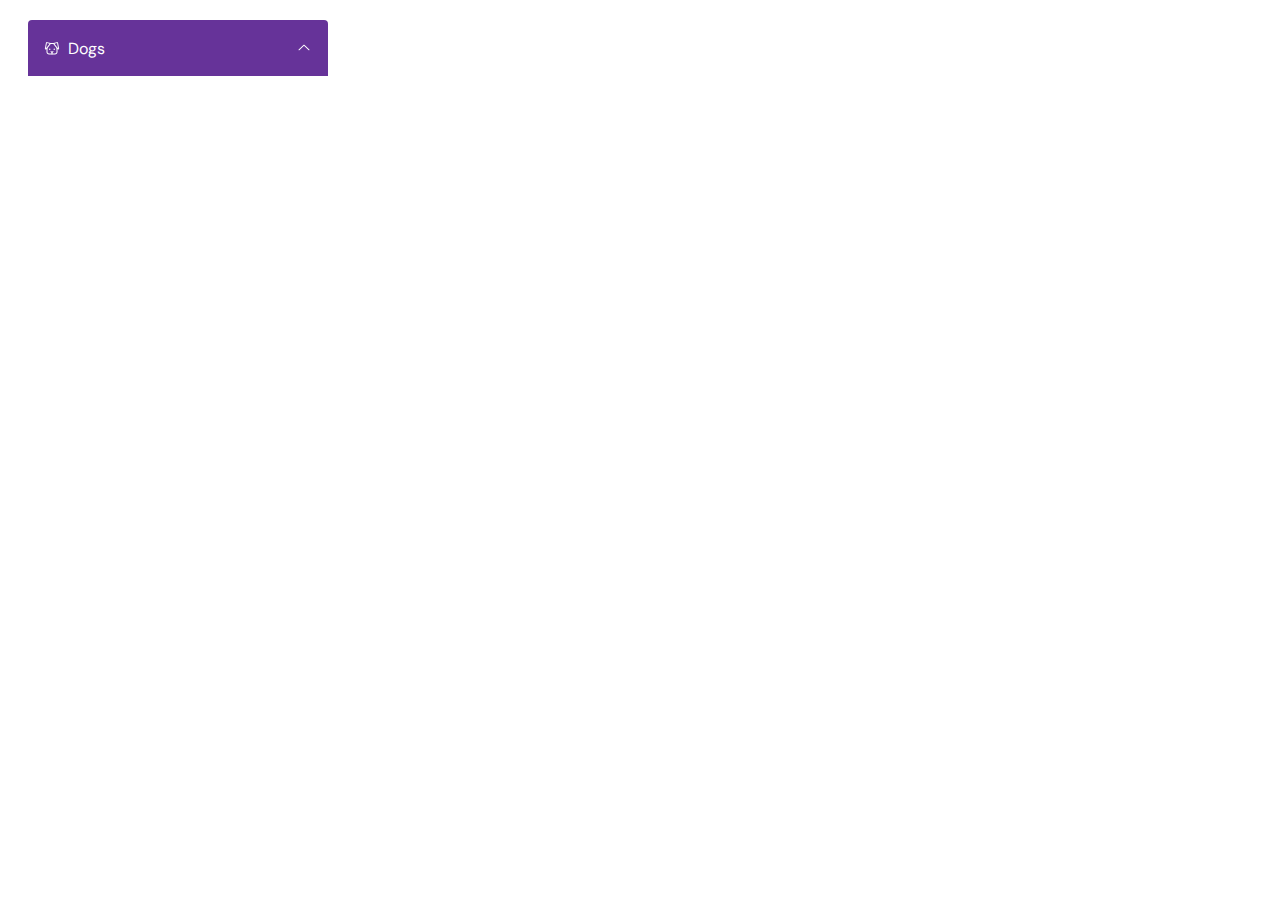
<file: dropdown.html>
<!DOCTYPE html>
<html lang="en">

<head>
    <meta charset="UTF-8">
    <meta name="viewport" content="width=device-width, initial-scale=1.0">
    <link rel="preconnect" href="https://fonts.googleapis.com">
    <link rel="preconnect" href="https://fonts.gstatic.com" crossorigin>
    <link
        href="https://fonts.googleapis.com/css2?family=DM+Sans:ital,opsz,wght@0,9..40,100..1000;1,9..40,100..1000&display=swap"
        rel="stylesheet">

    <link rel="stylesheet" href="./dropdownn.css">
    <title>Dropdown Menu</title>
</head>

<body>
    <div class="dropdown">
        <div class="dropdown-container">


            <label for="checkbox" class="dropdown-header">

                <div class="icon-text">
                    <img src="./Dog.svg" alt="dog icon">
                    <span>Dogs</span>
                </div>
                <input type="checkbox" id="checkbox">
                <img src="./CaretUp.svg" alt="caret icon" class="caret">
            </label>
            <ul class="dropdown-menu">
                <li class="menu-container">
                    Menu item
                </li>
                <li class="menu-container">
                    Menu item
                </li>
                <li class="menu-container">
                    Menu item
                </li>
            </ul>

        </div>
    </div>
</body>

</html>
</file>
<file: dropdownn.css>
body{
    font-family: "DM Sans", sans-serif;
}

.dropdown{
    max-width: 300px;
    margin: 20px;
}


.dropdown-header{
    background-color: rebeccapurple;
     height: 40px;
    display: flex;
    justify-content: space-between;
    align-items: center;
    padding:8px 16px;
    cursor: pointer;
    border-radius: 4px 4px 0 0;
}

.dropdown-header input{
    position: absolute;
    opacity: 0;
}

.dropdown-header .icon-text span{
    color: white;
}

.dropdown-header .icon-text {
 display: flex;
  gap:8px;
}

.dropdown-header .caret{
    transition: transform 0.25s ease-in-out;
 }

 .dropdown-header input:checked + img{
    transform: rotate(180deg);
 }

.dropdown-menu{
    box-shadow: 0px 8px 16px 0px #00000014;
    margin: 0 ;
    padding: 0;
    max-height: 0; /* transition can't be applied on display property that's why max-height */
    overflow: hidden;
    transition: all 0.25s ease-in-out;
    border-radius: 0 0 4px 4px;
 }

.dropdown-menu li{
    list-style: none;
    color: #424242;
    padding: 8px 40px;
    cursor: pointer;
 }

.menu-container:hover{
    background:  #e5e5e5;
 }

.dropdown-container:has(input:checked) .dropdown-menu{
    max-height: 400px;
}

.dropdown-container:has(input:checked) .dropdown-menu li{
    border-radius: 4px 4px 0 0;
}
</file>
